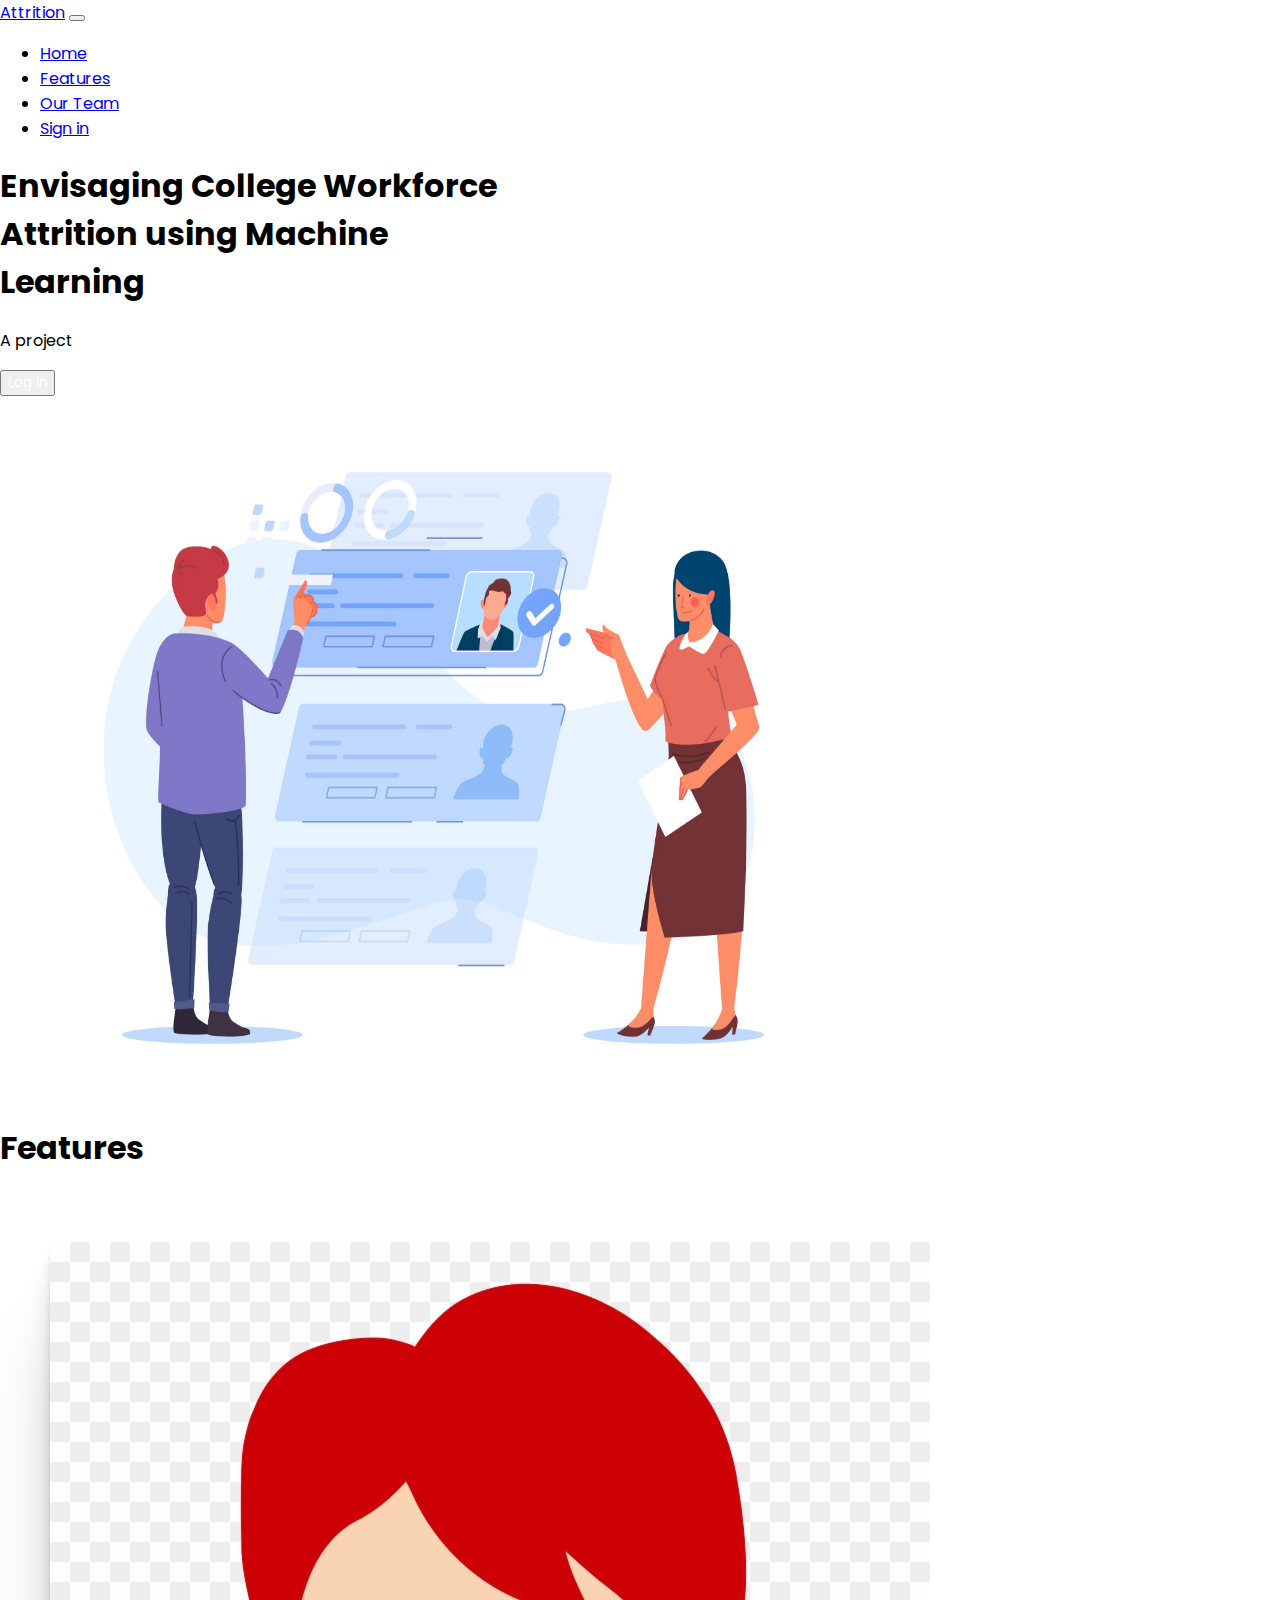
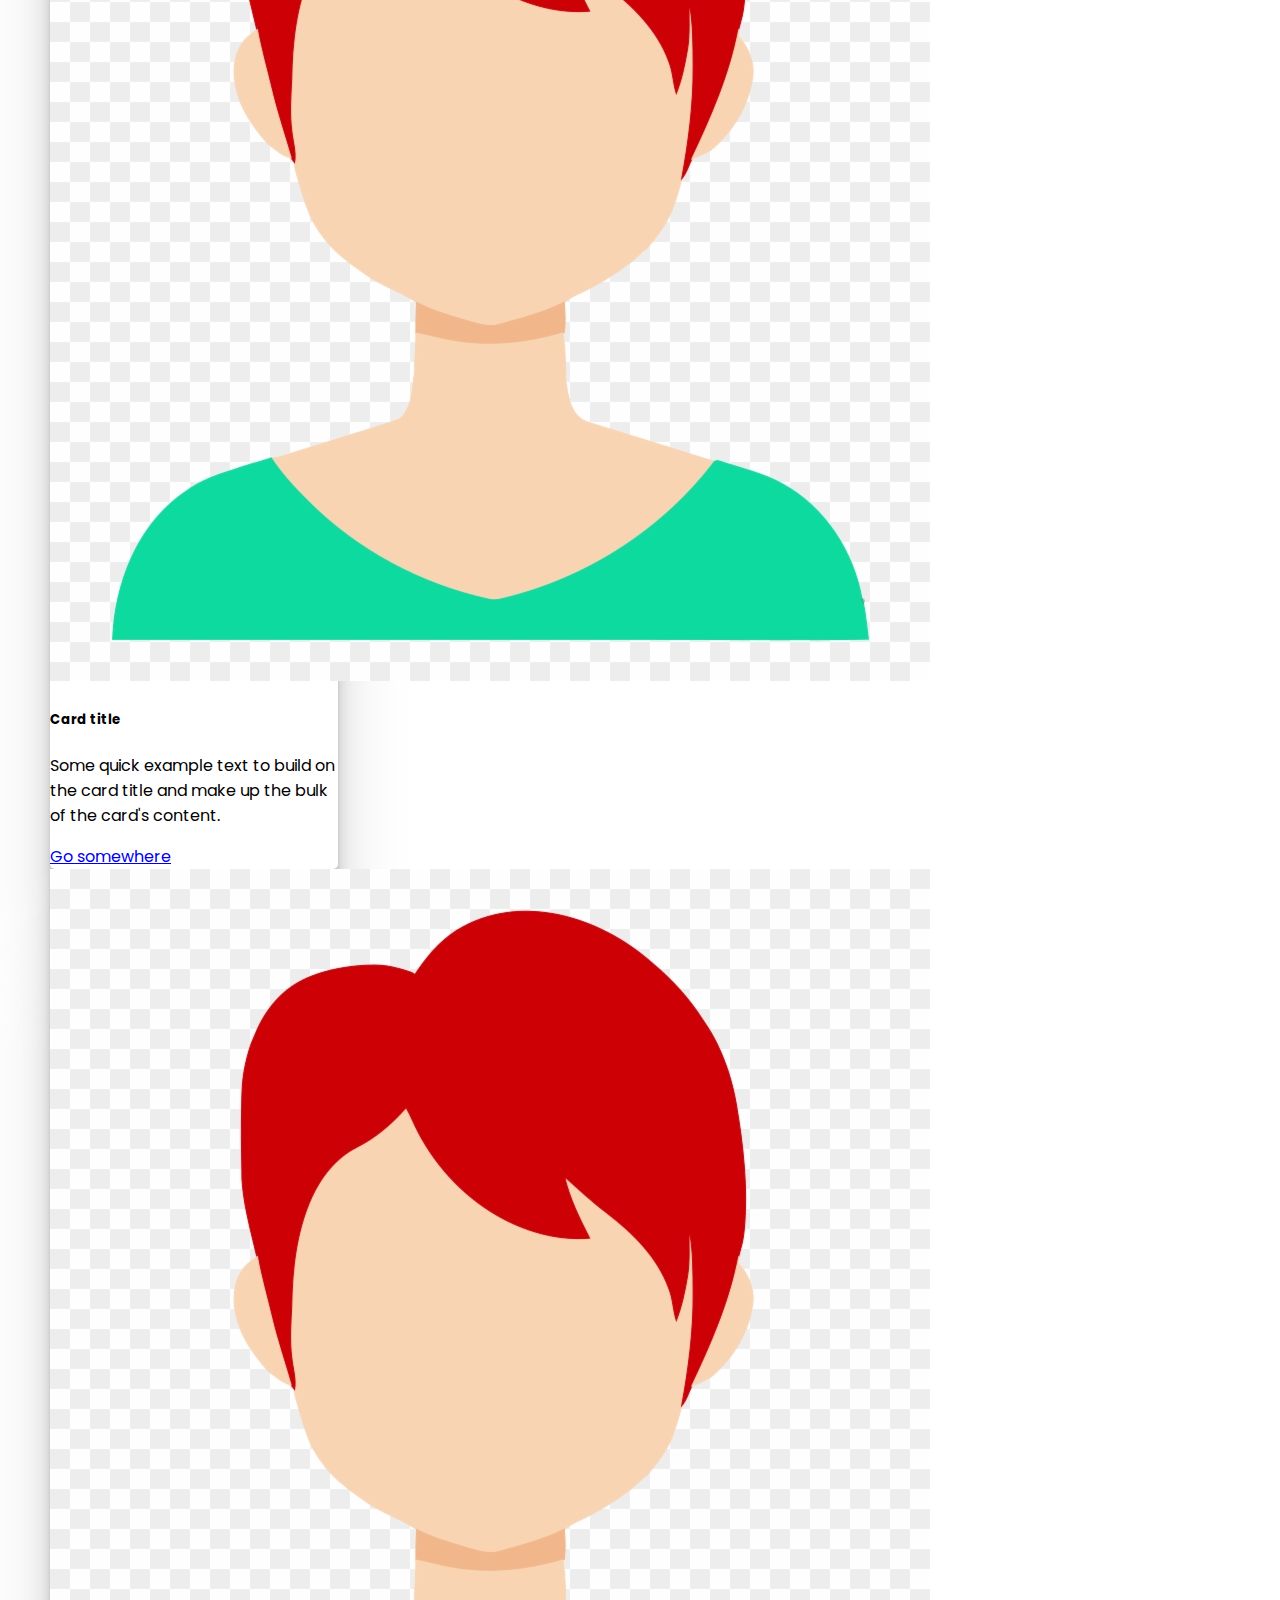
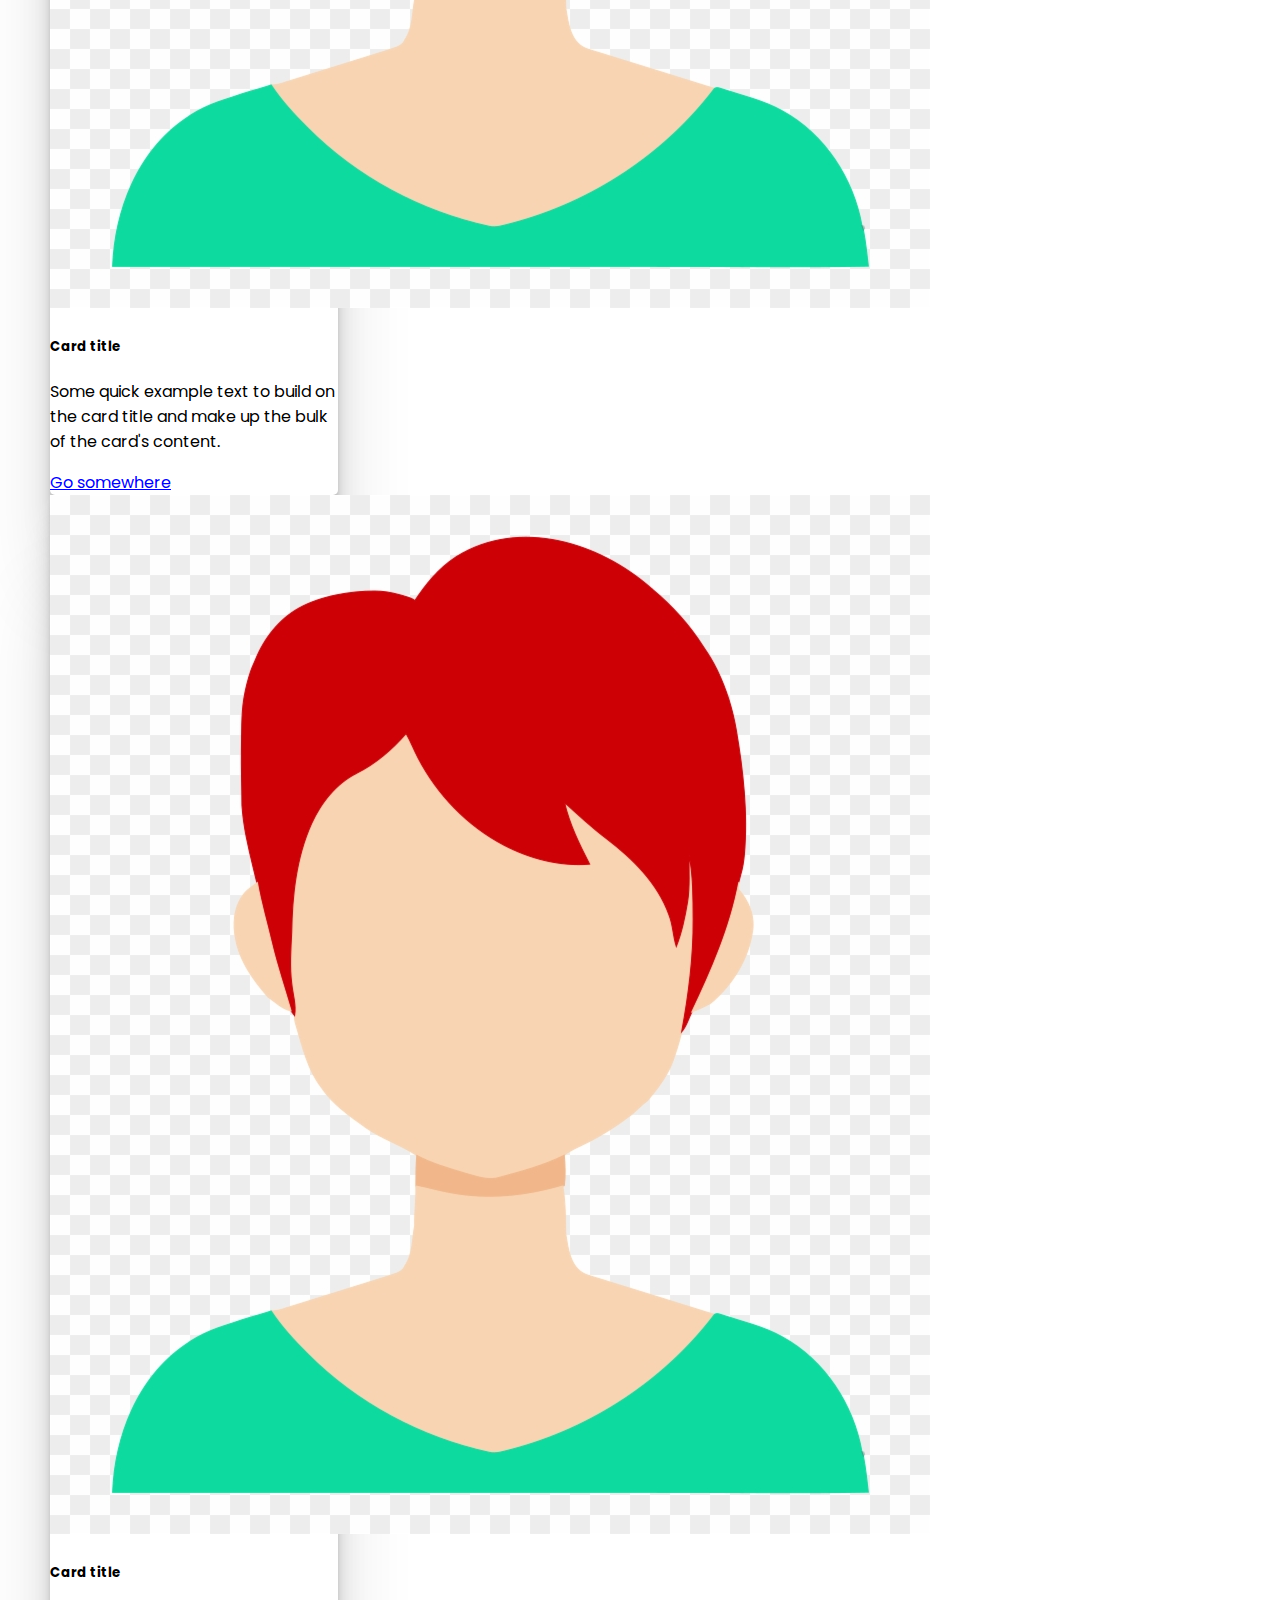
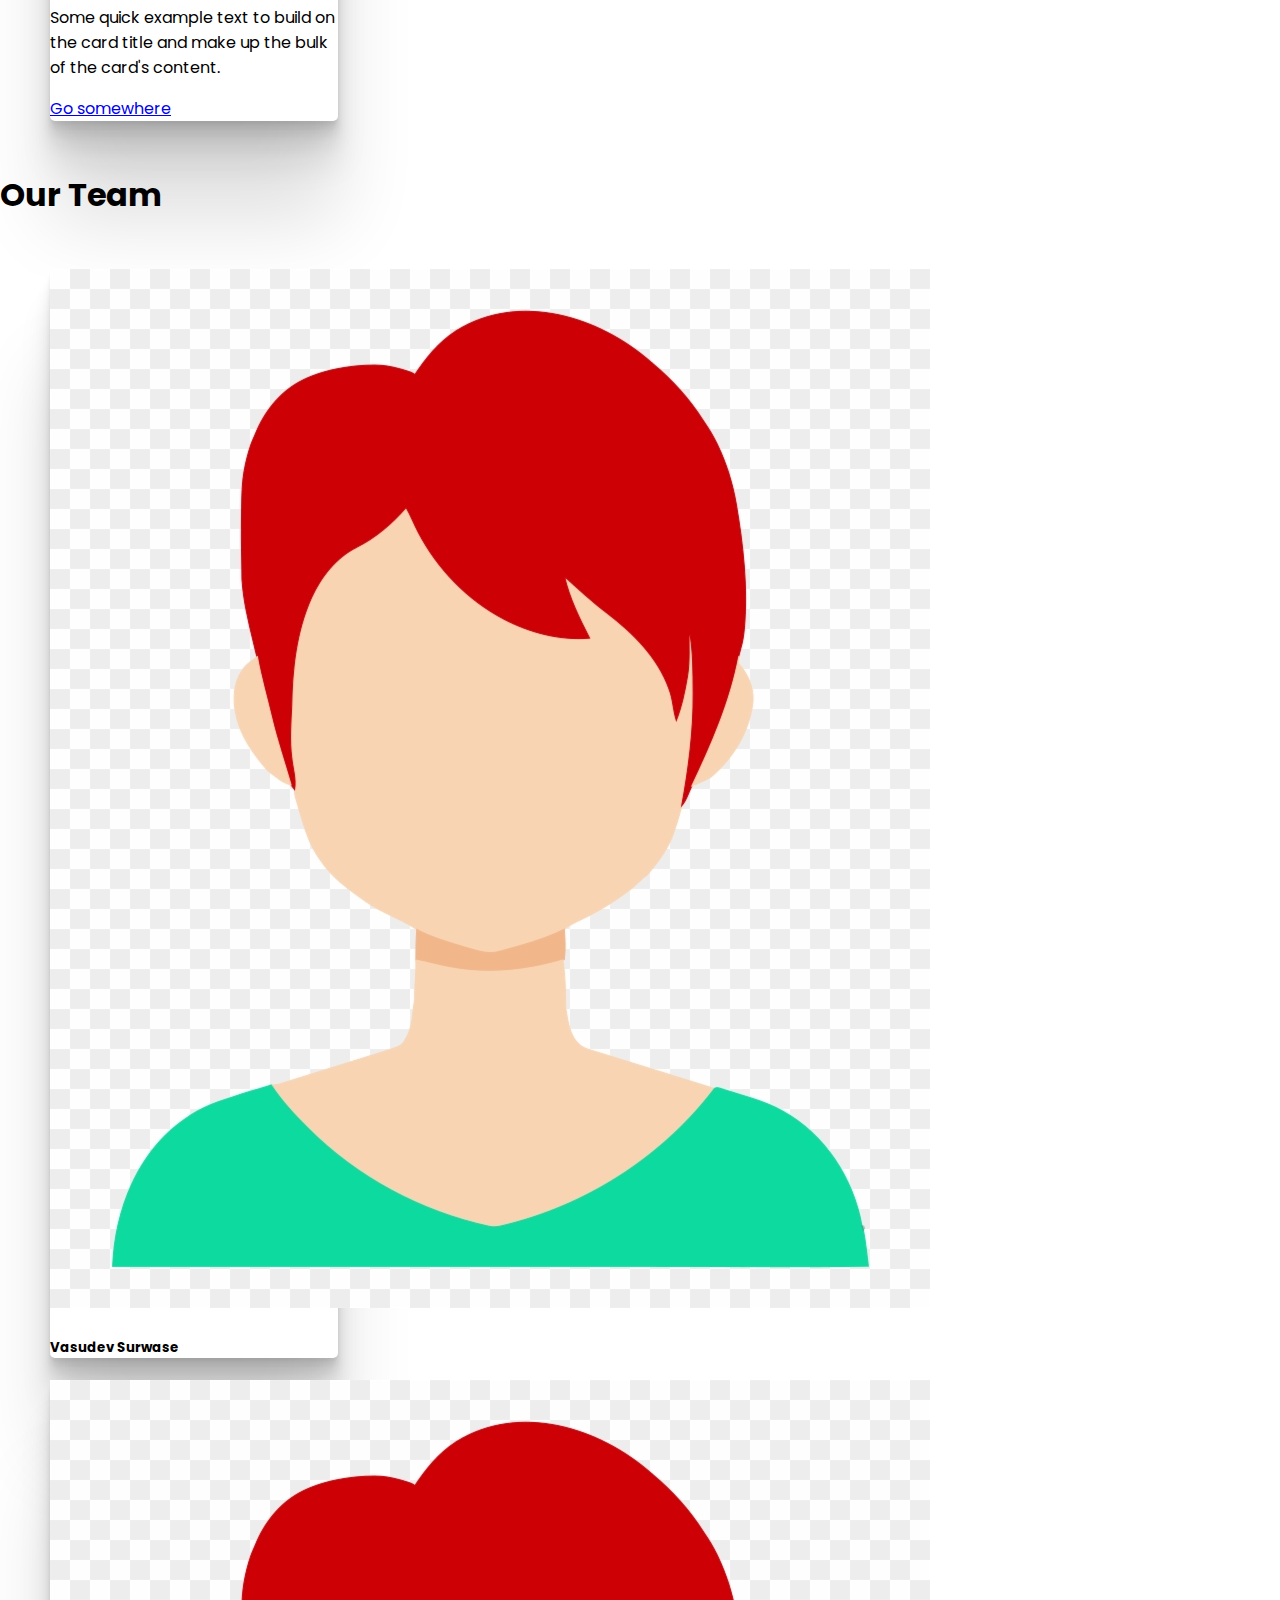
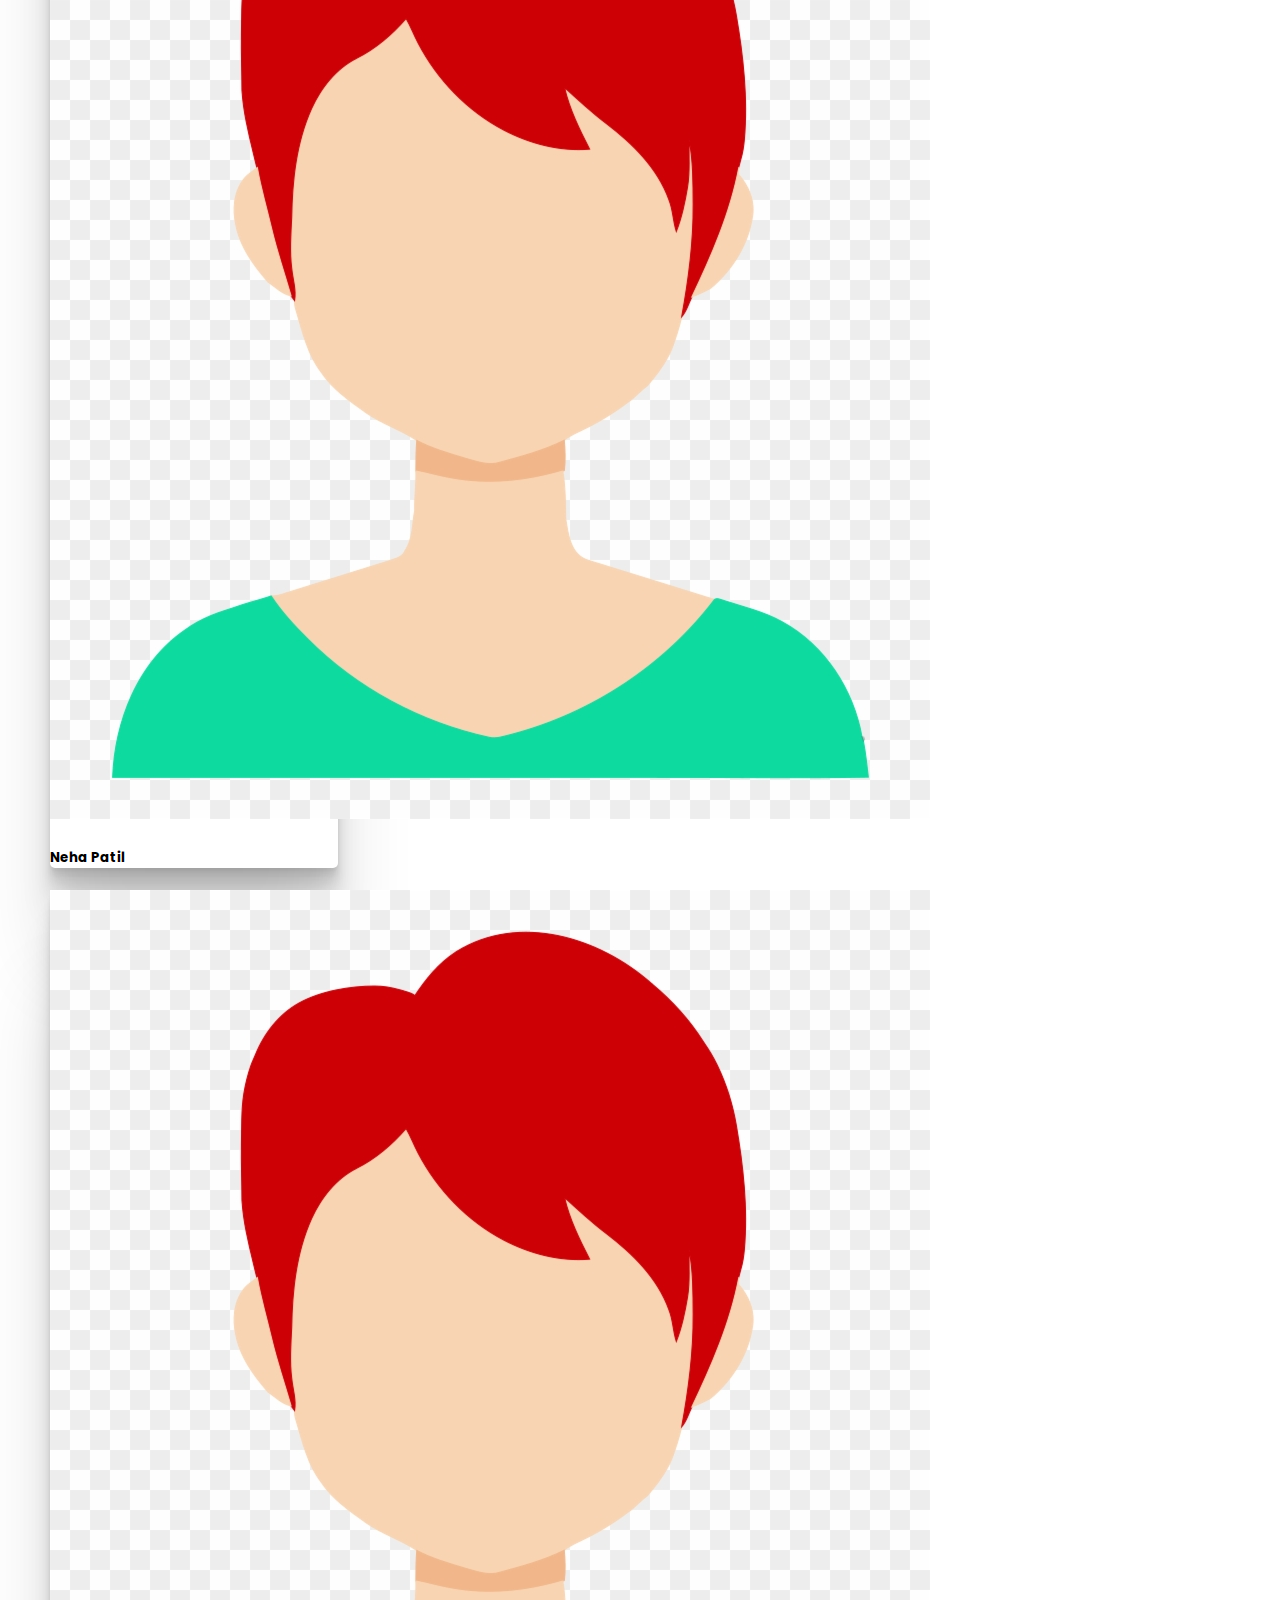
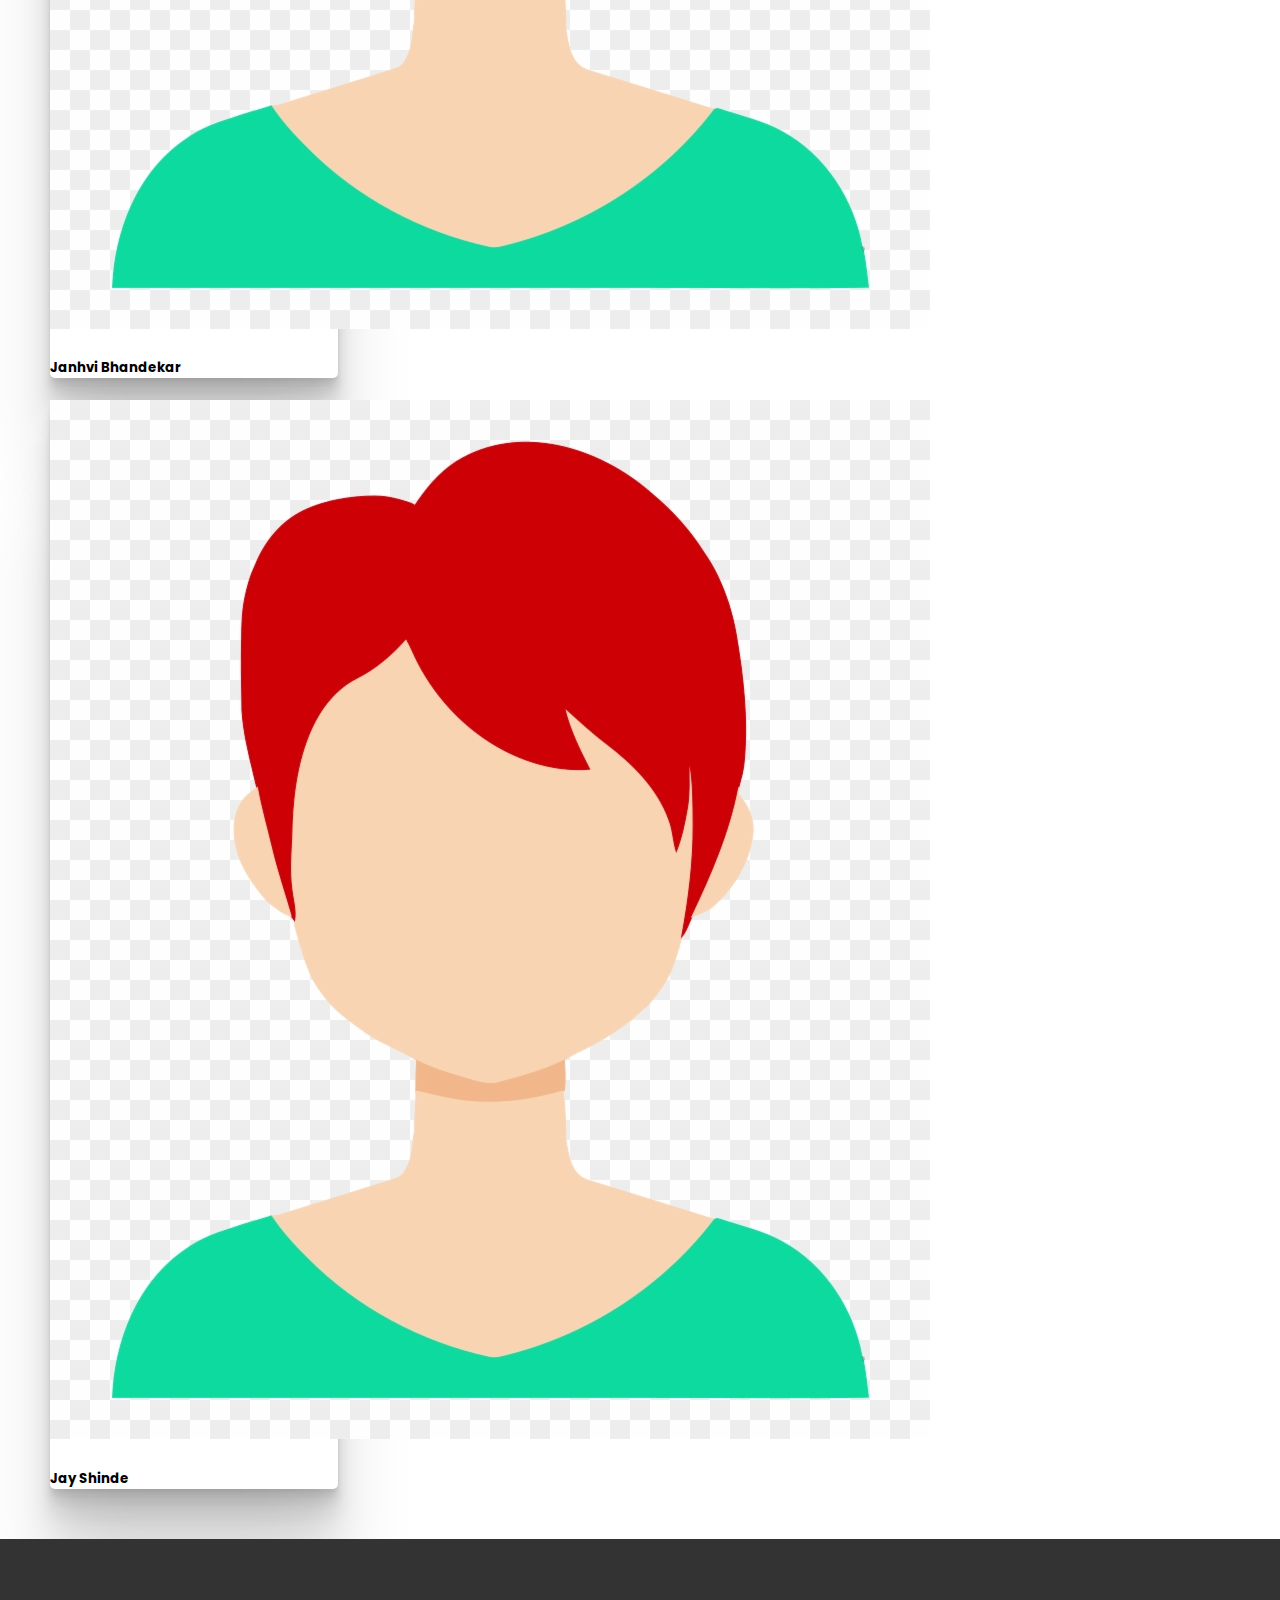
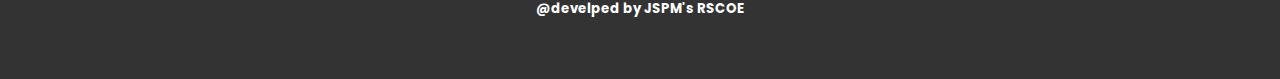
<file: index.html>
<!DOCTYPE html>
<html lang="en">
<head>
    <meta charset="UTF-8">
    <meta http-equiv="X-UA-Compatible" content="IE=edge">
    <meta name="viewport" content="width=device-width, initial-scale=1.0">
    <link rel="stylesheet" href="css/style.css">
    <link rel="preconnect" href="https://fonts.googleapis.com">
    <link rel="preconnect" href="https://fonts.googleapis.com">
    <link rel="preconnect" href="https://fonts.gstatic.com" crossorigin>
    <link href="https://fonts.googleapis.com/css2?family=Roboto:wght@300;400;500;700&family=Shantell+Sans:ital,wght@0,300;0,500;0,700;1,300;1,600&display=swap" rel="stylesheet"><link href="https://cdn.jsdelivr.net/npm/bootstrap@5.0.2/dist/css/bootstrap.min.css" rel="stylesheet" integrity="sha384-EVSTQN3/azprG1Anm3QDgpJLIm9Nao0Yz1ztcQTwFspd3yD65VohhpuuCOmLASjC" crossorigin="anonymous">
    <title>College Workforce Attrition</title>
</head>
<body>
    <!-- Cover Page -->
    <section id="cover">
        <nav class="navbar sticky-top  navbar-expand-lg navbar-dark bg-dark">
            <div class="container-fluid">
              <a class="navbar-brand" href="#">Attrition</a>
              <button class="navbar-toggler" type="button" data-bs-toggle="collapse" data-bs-target="#navbarSupportedContent" aria-controls="navbarSupportedContent" aria-expanded="false" aria-label="Toggle navigation">
                <span class="navbar-toggler-icon"></span>
              </button>
              <div class="collapse navbar-collapse" id="navbarSupportedContent">
                <ul class="navbar-nav me-auto mb-2 mb-lg-0">
                  <li class="nav-item">
                    <a class="nav-link active" aria-current="page" href="#">Home</a>
                  </li>
                  <li class="nav-item">
                    <a class="nav-link" href="#features">Features</a>
                  </li>
                  <li class="nav-item">
                    <a class="nav-link" href="#team">Our Team</a>
                  </li>
                  <li class="nav-item">
                    <a class="nav-link" href="Login/login.html">Sign in</a>
                  </li>
                </ul>
              </div>
            </div>
          </nav>
          <div class="d-flex align-items-center justify-content-center">
            <div class="content-text">
                <h1 class="">Envisaging College Workforce Attrition using Machine Learning</h1>
                <p class="text-muted">A project</p>
                <button class="btn btn-primary"><a  href="Login/login.html">Log in</a></button>
            </div>
            <div class="img-design">
                <img src="img/9430580_4151017.jpg" >
            </div>
          </div>
    </section>

    <!-- Features-->
    <section id="features">
        <h1 class="text-center">Features</h1>
        <div class="cards container d-flex flex-wrap justify-content-center align-items-center">
            <div class="card box m-5" style="width: 18rem;">
                <img src="img/girl.png" class="card-img-top" alt="...">
                <div class="card-body">
                  <h5 class="card-title">Card title</h5>
                  <p class="card-text">Some quick example text to build on the card title and make up the bulk of the card's content.</p>
                  <a href="#" class="btn btn-primary">Go somewhere</a>
                </div>
              </div>
              <div class="card box m-5" style="width: 18rem;">
                <img src="img/girl.png" class="card-img-top" alt="...">
                <div class="card-body">
                  <h5 class="card-title">Card title</h5>
                  <p class="card-text">Some quick example text to build on the card title and make up the bulk of the card's content.</p>
                  <a href="#" class="btn btn-primary">Go somewhere</a>
                </div>
              </div>
              <div class="card box m-5" style="width: 18rem;">
                <img src="img/girl.png" class="card-img-top" alt="...">
                <div class="card-body">
                  <h5 class="card-title">Card title</h5>
                  <p class="card-text">Some quick example text to build on the card title and make up the bulk of the card's content.</p>
                  <a href="#" class="btn btn-primary">Go somewhere</a>
                </div>
              </div>
        </div>
    </section>

    <!-- Our Team-->
    <section id="team">
        <h1 class="text-center">Our Team</h1>
        <div class="cards container d-flex flex-wrap justify-content-center align-items-center">
          <div class="card m-3 box" style="width: 18rem;">
              <img src="img/girl.png" class="card-img-top" alt="...">
              <div class="card-body">
                <h5 class="card-title">Vasudev Surwase</h5>
              </div>
            </div>
            <div class="card m-3 box" style="width: 18rem;">
              <img src="img/girl.png" class="card-img-top" alt="...">
              <div class="card-body">
                <h5 class="card-title">Neha Patil</h5>
              </div>
            </div>
            <div class="card m-3 box" style="width: 18rem;">
              <img src="img/girl.png" class="card-img-top" alt="...">
              <div class="card-body">
                <h5 class="card-title">Janhvi Bhandekar</h5>
              </div>
            </div>
            <div class="card m-3 box" style="width: 18rem;">
              <img src="img/girl.png" class="card-img-top" alt="...">
              <div class="card-body">
                <h5 class="card-title">Jay Shinde</h5>
              </div>
            </div>
      </div>
    </section>
    
    <!-- Footer -->
    <footer>
      <div class="footer-design">
          <h5>@develped by JSPM's RSCOE</h5>
        </div>
      </div>
    </footer>

    <script src="https://cdn.jsdelivr.net/npm/bootstrap@5.0.2/dist/js/bootstrap.bundle.min.js" integrity="sha384-MrcW6ZMFYlzcLA8Nl+NtUVF0sA7MsXsP1UyJoMp4YLEuNSfAP+JcXn/tWtIaxVXM" crossorigin="anonymous"></script>
</body>
</html>
</file>
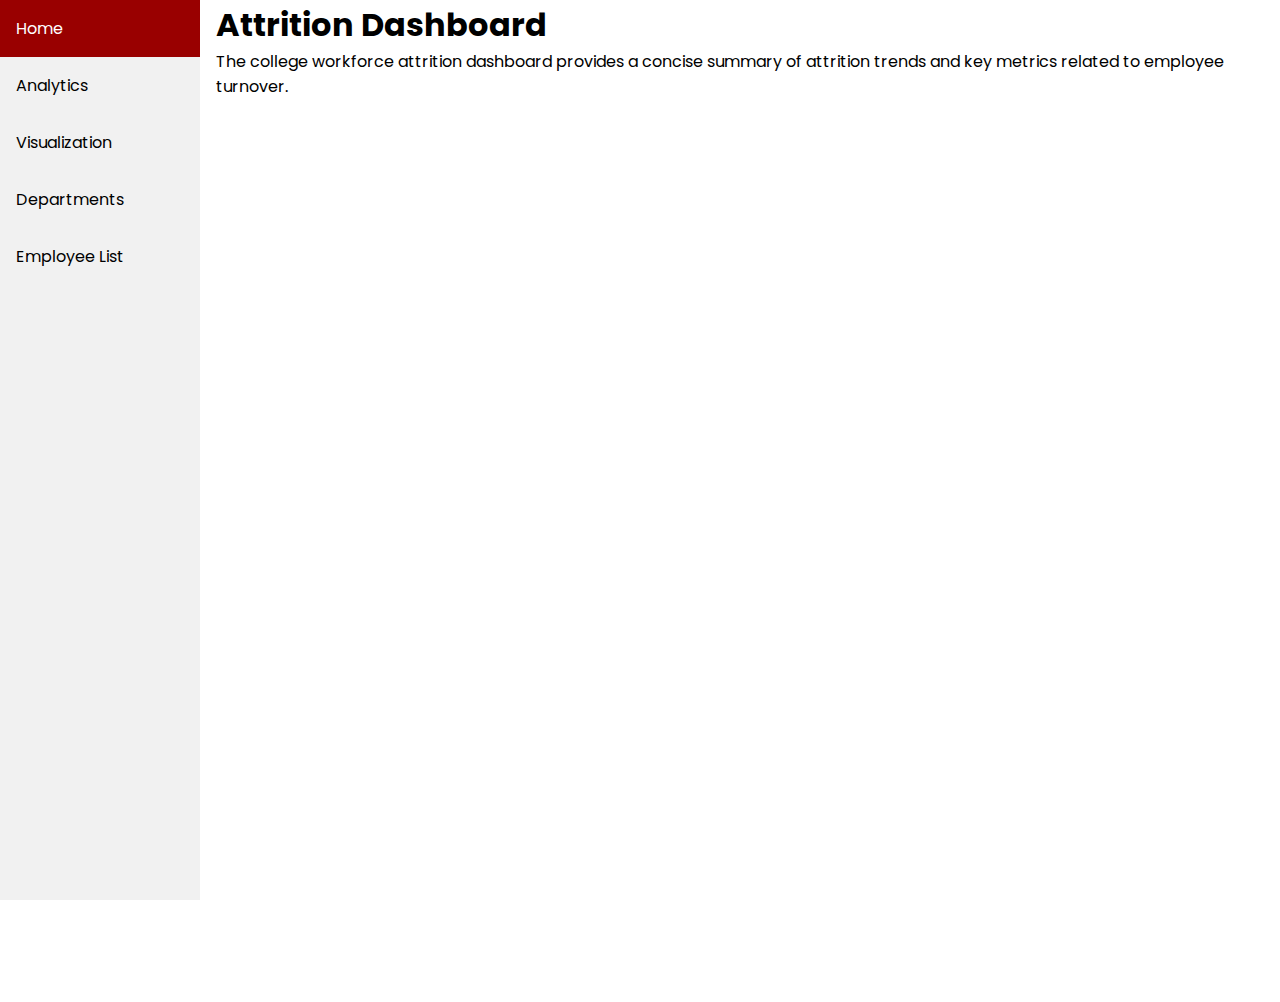
<file: dashboard/dashboard.html>
<!DOCTYPE html>
<html lang="en">

<head>
    <meta charset="UTF-8">
    <meta http-equiv="X-UA-Compatible" content="IE=edge">
    <meta name="viewport" content="width=device-width, initial-scale=1.0">
    <link rel="stylesheet" href="css/style.css">
    <title>Attrition - Dashboard</title>
</head>

<body>
    <!-- The sidebar -->
    <div class="sidebar">
        <a class="active" href="dashboard.html">Home</a>
        <a href="#analytics">Analytics</a>
        <a href="visulization.html">Visualization</a>
        <a href="#departments">Departments</a>
        <a href="#emp-list">Employee List</a>
    </div>

    <!-- Page content -->
    <div class="content">
        <h1>Attrition Dashboard</h1>
        <p>The college workforce attrition dashboard provides a concise summary of attrition trends and key metrics related to employee turnover.</p>
        
    </div>
</body>

</html>
</file>
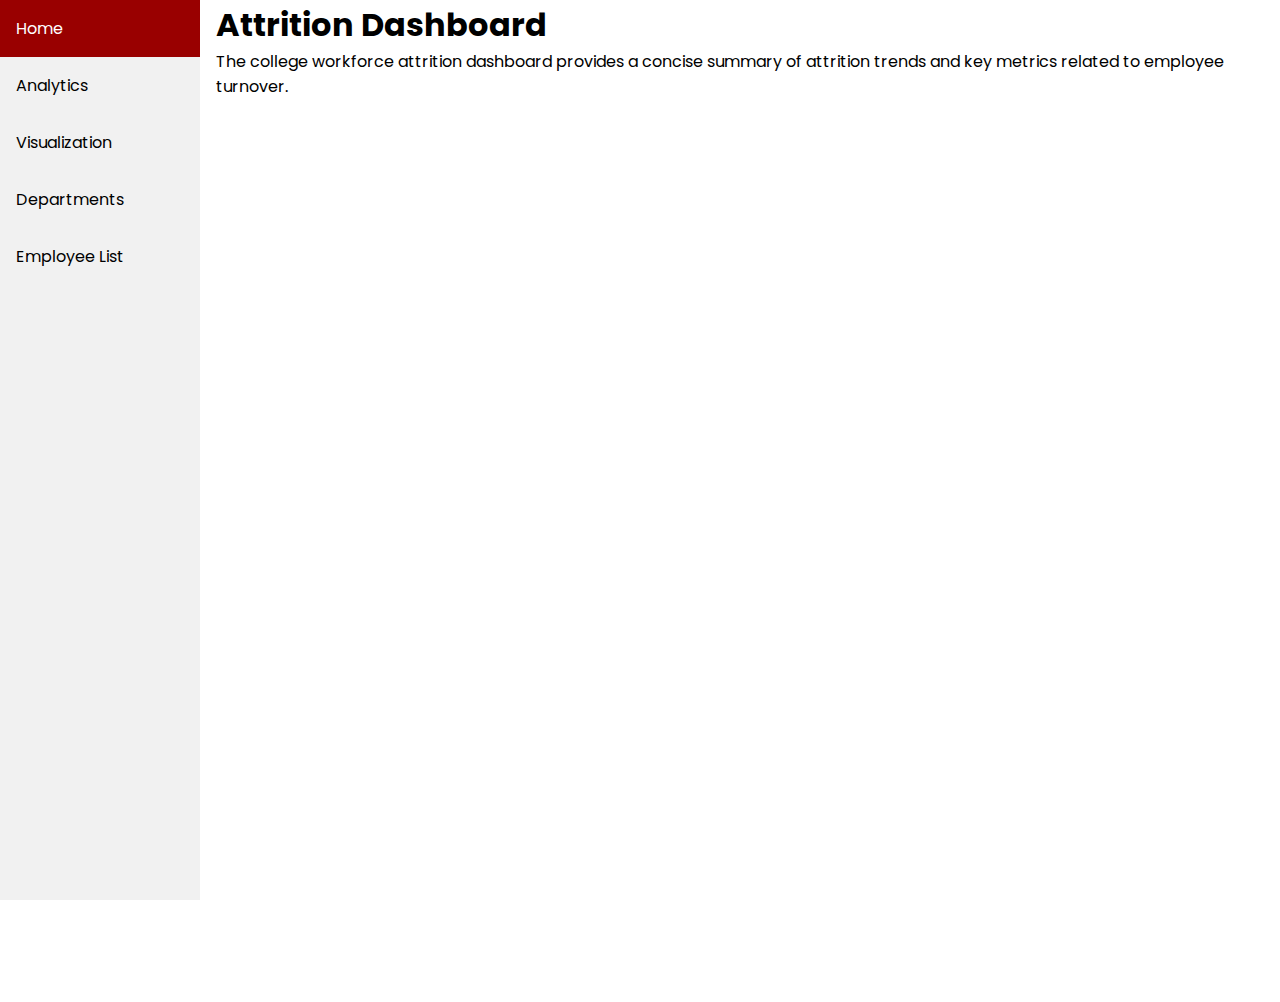
<file: dashboard/visulization.html>
<!DOCTYPE html>
<html lang="en">

<head>
    <meta charset="UTF-8">
    <meta http-equiv="X-UA-Compatible" content="IE=edge">
    <meta name="viewport" content="width=device-width, initial-scale=1.0">
    <link rel="stylesheet" href="css/style.css">
    <title>Attrition - Dashboard</title>
</head>

<body>
    <!-- The sidebar -->
    <div class="sidebar">
        <a class="active" href="dashboard.html">Home</a>
        <a href="#analytics">Analytics</a>
        <a href="visulization.html">Visualization</a>
        <a href="#departments">Departments</a>
        <a href="#emp-list">Employee List</a>
    </div>

    <!-- Page content -->
    <div class="content">
        <h1>Attrition Dashboard</h1>
        <p>The college workforce attrition dashboard provides a concise summary of attrition trends and key metrics related to employee turnover.</p>

        <div class='tableauPlaceholder' id='viz1685894604523' style='position: relative'><noscript><a href='#'><img
                        alt='Dashboard 1 '
                        src='https:&#47;&#47;public.tableau.com&#47;static&#47;images&#47;at&#47;attritionnr&#47;Dashboard1&#47;1_rss.png'
                        style='border: none' /></a></noscript><object class='tableauViz' style='display:none;'>
                <param name='host_url' value='https%3A%2F%2Fpublic.tableau.com%2F' />
                <param name='embed_code_version' value='3' />
                <param name='site_root' value='' />
                <param name='name' value='attritionnr&#47;Dashboard1' />
                <param name='tabs' value='no' />
                <param name='toolbar' value='yes' />
                <param name='static_image'
                    value='https:&#47;&#47;public.tableau.com&#47;static&#47;images&#47;at&#47;attritionnr&#47;Dashboard1&#47;1.png' />
                <param name='animate_transition' value='yes' />
                <param name='display_static_image' value='yes' />
                <param name='display_spinner' value='yes' />
                <param name='display_overlay' value='yes' />
                <param name='display_count' value='yes' />
                <param name='language' value='en-US' />
                <param name='filter' value='publish=yes' />
            </object></div>
        <div class='tableauPlaceholder' id='viz1685894802291' style='position: relative'><noscript><a href='#'><img
                        alt='Dashboard 2 '
                        src='https:&#47;&#47;public.tableau.com&#47;static&#47;images&#47;at&#47;attritionnew_16858947705770&#47;Dashboard2&#47;1_rss.png'
                        style='border: none' /></a></noscript><object class='tableauViz' style='display:none;'>
                <param name='host_url' value='https%3A%2F%2Fpublic.tableau.com%2F' />
                <param name='embed_code_version' value='3' />
                <param name='site_root' value='' />
                <param name='name' value='attritionnew_16858947705770&#47;Dashboard2' />
                <param name='tabs' value='no' />
                <param name='toolbar' value='yes' />
                <param name='static_image'
                    value='https:&#47;&#47;public.tableau.com&#47;static&#47;images&#47;at&#47;attritionnew_16858947705770&#47;Dashboard2&#47;1.png' />
                <param name='animate_transition' value='yes' />
                <param name='display_static_image' value='yes' />
                <param name='display_spinner' value='yes' />
                <param name='display_overlay' value='yes' />
                <param name='display_count' value='yes' />
                <param name='language' value='en-US' />
                <param name='filter' value='publish=yes' />
            </object></div>
        <script
            type='text/javascript'>                    var divElement = document.getElementById('viz1685894802291'); var vizElement = divElement.getElementsByTagName('object')[0]; if (divElement.offsetWidth > 800) { vizElement.style.width = '100%'; vizElement.style.height = (divElement.offsetWidth * 0.75) + 'px'; } else if (divElement.offsetWidth > 500) { vizElement.style.width = '100%'; vizElement.style.height = (divElement.offsetWidth * 0.75) + 'px'; } else { vizElement.style.width = '100%'; vizElement.style.height = '2627px'; } var scriptElement = document.createElement('script'); scriptElement.src = 'https://public.tableau.com/javascripts/api/viz_v1.js'; vizElement.parentNode.insertBefore(scriptElement, vizElement);                </script>
    
            <br><br><br>
        </div>
</body>

</html>
</file>
<file: css/style.css>
@import url('https://fonts.googleapis.com/css2?family=Poppins:ital,wght@0,300;0,400;0,500;0,600;1,400&display=swap');
*{
    font-family: 'Poppins', sans-serif;
}

body{
    padding: 0;
    margin: 0;
    background-color: #fff;
}

.content-text{
    width: 500px;
}

.content-text a{
    text-decoration: none;
    color: white;
}

.img-design img{
    width: 900px;
    height: 700px;
}

#features{
    margin-top: 30px;
    margin-bottom: 30px;
}

.form-design{
    background-color: rosybrown;
    border-radius: 20px;
    margin: 550px;
    width: 400px;
    height: 400px;
    border: black;
    margin-top: 50px;
    display: flex;
    flex-direction: column;
    align-items: center;
    justify-content: center;
}

.cards{
    margin: 50px;
}

#features{
    margin-top:10px;
    margin-bottom: 50px;
}

#features h1{
    margin-bottom: 70px;
}

#team{
    margin-top:50px;
    margin-bottom: 50px;
}

#team h1{
    margin-bottom: 50px;
}
footer {
    background-color: #333;
    color: #fff;
    padding: 20px 0;
  }

.footer-design {
    max-width: 1200px;
    height: 100px;
    margin: 0 auto;
    display: flex;
    flex-wrap: wrap;
    justify-content: center;
    align-items: center;
  }
  
  .box {
    box-shadow:
    0 2.8px 2.2px rgba(0, 0, 0, 0.034),
    0 6.7px 5.3px rgba(0, 0, 0, 0.048),
    0 12.5px 10px rgba(0, 0, 0, 0.06),
    0 22.3px 17.9px rgba(0, 0, 0, 0.072),
    0 41.8px 33.4px rgba(0, 0, 0, 0.086),
    0 100px 80px rgba(0, 0, 0, 0.12)
  ;
    background: white;
    border-radius: 5px;
  }
</file>
<file: dashboard/css/style.css>
@import url('https://fonts.googleapis.com/css2?family=Poppins:ital,wght@0,300;0,400;0,500;0,600;1,400&display=swap');
*{
    margin: 0;
    padding: 0;
    font-family: 'Poppins', sans-serif;
}

.sidebar {
    margin: 0;
    padding: 0;
    width: 200px;
    background-color: #f1f1f1;
    position: fixed;
    height: 100%;
    overflow: auto;
  }
  
  .sidebar a {
    display: block;
    color: black;
    padding: 16px;
    text-decoration: none;
  }
  
  .sidebar a.active {
    background-color: #990000;
    color: white;
  }
  
  .sidebar a:hover:not(.active) {
    background-color: #555;
    color: white;
  }
  
  div.content {
    margin-left: 200px;
    padding: 1px 16px;
    height: 1000px;
  }
  
  @media screen and (max-width: 700px) {
    .sidebar {
      width: 100%;
      height: auto;
      position: relative;
    }
    .sidebar a {float: left;}
    div.content {margin-left: 0;}
  }
  
  /* On screens that are less than 400px, display the bar vertically, instead of horizontally */
  @media screen and (max-width: 400px) {
    .sidebar a {
      text-align: center;
      float: none;
    }
  }
</file>
